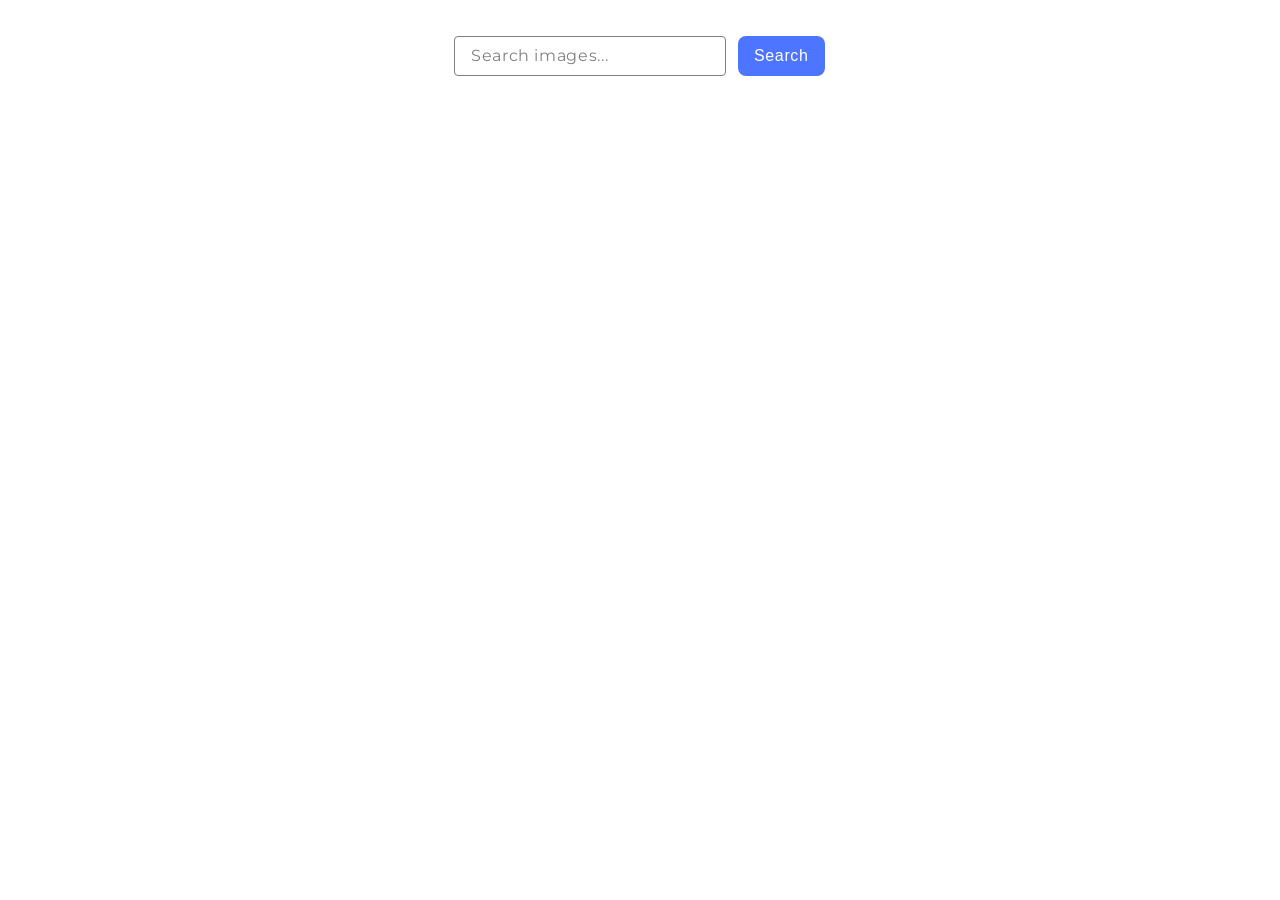
<file: src/index.html>
<!doctype html>
<html lang="en">
  <head>
    <meta charset="UTF-8" />
    <meta name="viewport" content="width=device-width, initial-scale=1.0" />
    <title>goit-advancedjs-hw-03</title>
    <link
      href="https://fonts.googleapis.com/css2?family=Montserrat:wght@100..900&display=swap"
      rel="stylesheet"
    />
    <link rel="stylesheet" href="./css/styles.css" />
    <script type="module" src="./main.js"></script>
  </head>

  <body>
    <main>
      <form class="form">
        <label>
          <input
            type="text"
            name="search-text"
            placeholder="Search images..."
            required
          />
        </label>
        <button type="submit">Search</button>
      </form>
      <ul class="gallery"></ul>
      <span class="loader is-hidden"></span>
    </main>
  </body>
</html>
</file>
<file: src/css/styles.css>
* {
  box-sizing: border-box;
}

body {
  margin: 0;
  font-family: 'Montserrat', sans-serif;
}

ul {
  padding: 0;
  list-style: none;
}

.form {
  width: 372px;
  margin: 36px auto 32px;
}

.form input {
  min-width: 272px;
  padding: 7px 16px;
  margin-right: 8px;

  border: 1px solid #808080;
  border-radius: 4px;

  font-family: 'Montserrat', sans-serif;
  font-weight: 400;
  font-size: 16px;
  line-height: 150%;
  letter-spacing: 0.04em;
}

.form input::placeholder {
  color: #808080;
}

.form input:hover {
  border-color: #000;
}

.form input:focus {
  border-color: #4e75ff;
  outline: none;
}

.form button {
  border: none;
  border-radius: 8px;
  padding: 8px 16px;

  background: #4e75ff;

  font-weight: 500;
  font-size: 16px;
  line-height: 150%;
  letter-spacing: 0.04em;
  color: #fff;
}

.form button:hover {
  background: #6c8cff;
}

.gallery {
  width: 1128px;
  margin: 0 auto;

  display: flex;
  flex-wrap: wrap;
  gap: 24px;
}

.gallery-item {
  border: 1px solid #808080;
}

.gallery-link {
  display: block;
  text-decoration: none;
}

.gallery-image {
  width: 358px;
  height: 150px;
  object-fit: cover;
}

.gallery-meta {
  display: flex;
  justify-content: space-around;
  padding: 4px 0;
}

.gallery-meta-item {
  text-align: center;

  font-weight: 400;
  font-size: 12px;
  line-height: 200%;
  letter-spacing: 0.04em;
  color: #2e2f42;
}

.gallery-meta-label {
  display: block;

  font-weight: 600;
  line-height: 133%;
}

.loader {
  --color-1: #000;
  --size: 1px;

  width: calc(8 * var(--size));
  height: calc(40 * var(--size));
  border-radius: calc(4 * var(--size));
  display: block;
  margin: calc(20 * var(--size)) auto;
  position: relative;
  background: currentColor;
  color: var(--color-1);
  box-sizing: border-box;
  animation: animloader 0.3s 0.3s linear infinite alternate;
}

.loader::after,
.loader::before {
  content: '';
  width: calc(8 * var(--size));
  height: calc(40 * var(--size));
  border-radius: calc(4 * var(--size));
  background: currentColor;
  position: absolute;
  top: 50%;
  transform: translateY(-50%);
  left: calc(20 * var(--size));
  box-sizing: border-box;
  animation: animloader 0.3s 0.45s linear infinite alternate;
}
.loader::before {
  left: calc(-20 * var(--size));
  animation-delay: 0s;
}

@keyframes animloader {
  0% {
    height: calc(48 * var(--size));
  }
  100% {
    height: calc(4 * var(--size));
  }
}

.is-hidden {
  display: none;
}
</file>
